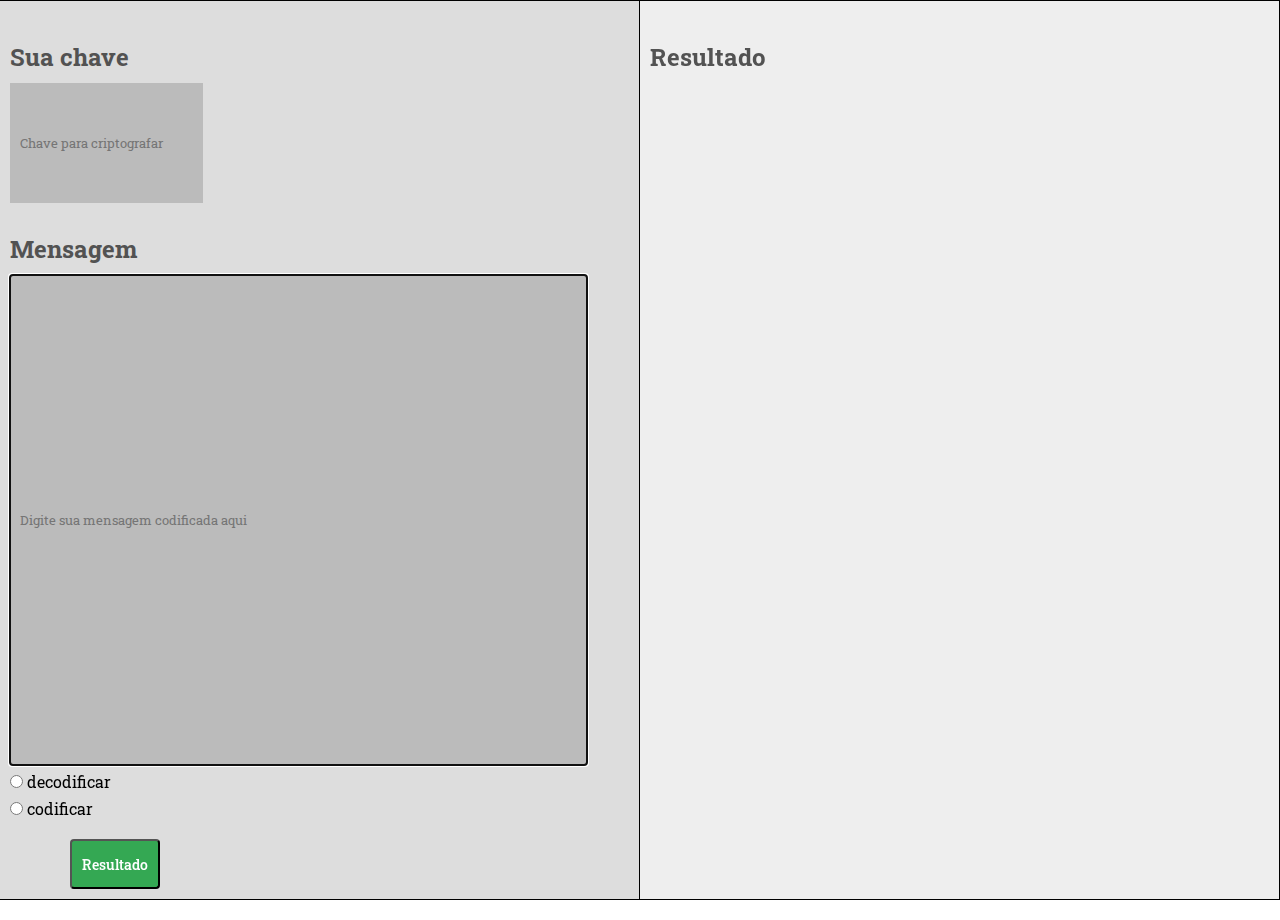
<file: index.html>
<!Doctype html>
<head>
    <meta charset="UTF-8">
    <title> Cifra de Cesar</title>
    <meta name="viewport" content="width= device-width, user-scalable=0"/>
    <link rel="stylesheet" href="solocfra.css"/>
    <link href="https://fonts.googleapis.com/css2?family=Roboto+Slab&display=swap" rel="stylesheet">
</head>
<body>
    

        <div class="container-resultado">
            <div class="input">
                <h1> Sua chave</h1>
                <input type="number" name="chave" placeholder="Chave para criptografar" id="chave" />
                
                <h1> Mensagem </h1>
                <!-- INPUT DA MENSAGEM-->
                <input type="text" name="mensagem-cod" placeholder="Digite sua mensagem codificada aqui" id="input-cod" autofocus/>
                <!-- INPUT DA MENSAGEM-->

                <!--INPUTS DA OPÇAO CRIPTOGRAFAR OU DESCRIPTOGRAFAR-->
                <div class="container-radio">
                     <div class="radio-1">
                        <input  type="radio" name="opt-mensagem" id="opçao"/> decodificar
                    </div>
                    <div class="radio-2">
               
                        <input type="radio" name="opt-mensagem" id="opçao"autofocus/> codificar
                    </div>
                </div>
                <!--INPUTS DA OPÇAO CRIPTOGRAFAR OU DESCRIPTOGRAFAR-->
                
                <!-- BOTAO DE EVENTO-->
                <div class="button">
                    <button>
                        Resultado
                    </button>
                </div>
                <!-- BOTAO DE EVENTO-->

            </div>
            <div class="output">
                <h1> Resultado</h1>
                <div class="mensagem-resultado">
                 <!-- AREA DE EXIBIÇAO DA MENSAGEM-->
                </div>
                
                
                
            </div>

        </div>
    </div>
    <script src="solojavascript.js"></script>
</body>
</file>
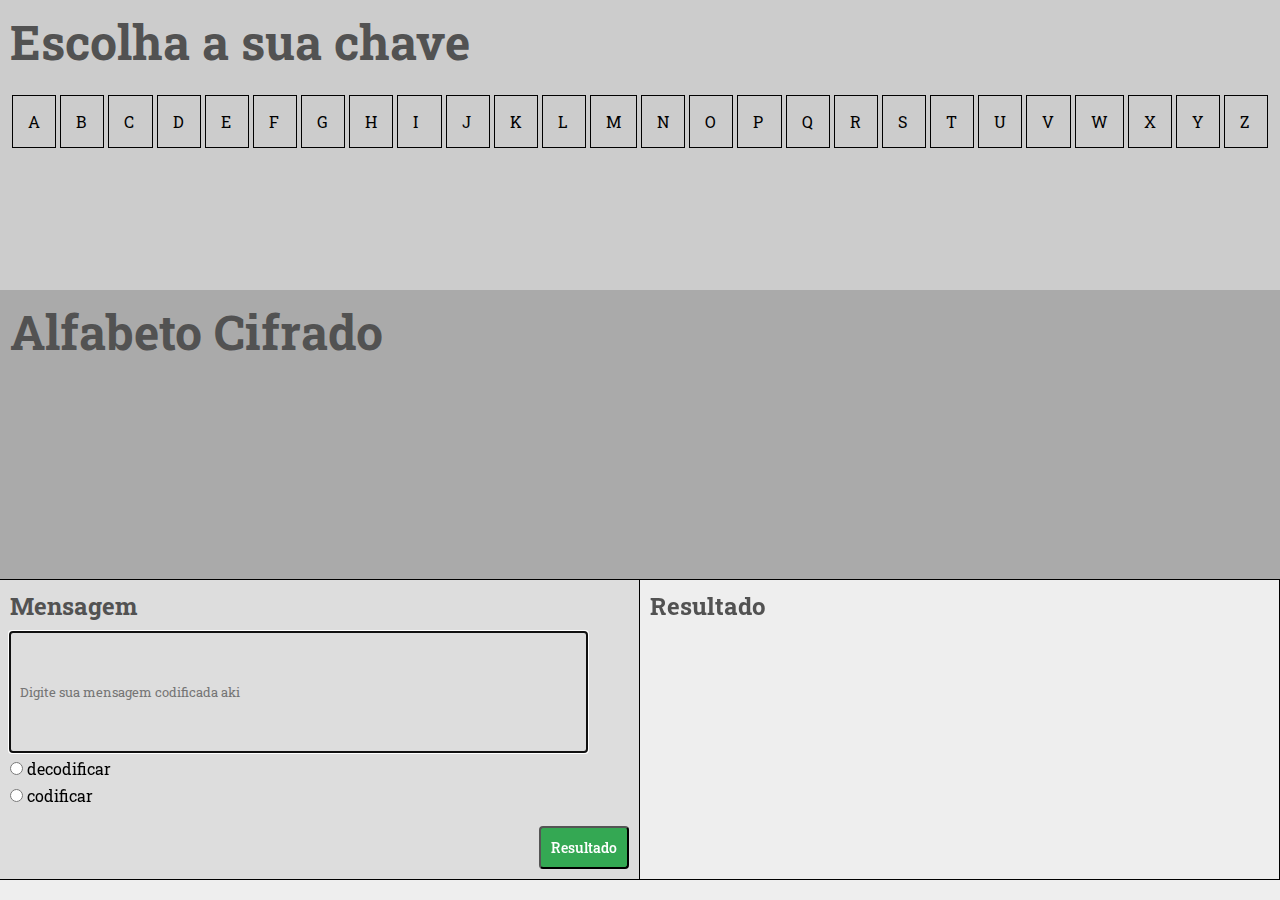
<file: cifra.html>
<!Doctype html>
<head>
    <meta charset="UTF-8">
    <title> Cifra de Cesar</title>
    <meta name="viewport" content="width= device-width, user-scalable=0"/>
    <link rel="stylesheet" href="cifra.css"/>
    <link href="https://fonts.googleapis.com/css2?family=Roboto+Slab&display=swap" rel="stylesheet">
</head>
<body>
    
<div class="container-models">
    <!-- MODELOS PARA CLONAR-->
    <li class="letras-descrip"> .. </li>
    <li class="letras-crip"> aaa</li>
    <!-- MODELOS PARA CLONAR-->
</div>
    
    <div class="area">
        <div class="container-alfabeto-base">
           <h1> Escolha a sua chave</h1>
           <div class="alfabeto-base">
               <ul class="alfabeto-1">
                   <!--AREA DE EXIBIÇAO DO ALFABETO BASE -->
               </ul>

           </div>
        </div>
        <div class="container-alfabeto-cifra">
            <h1> Alfabeto Cifrado</h1>
            <div class="alfabeto-cifra">
                <ul class="alfabeto">
                    <!--AREA DE EXIBIÇAO DO ALFABETO CRIPTOGRAFADO -->
           
                </ul>              
            </div>

        </div>
        <div class="container-resultado">
            <div class="input">
                <h1> Mensagem </h1>
                <!-- INPUT DA MENSAGEM-->
                <input type="text" name="mensagem-cod" placeholder="Digite sua mensagem codificada aki" id="input-cod" autofocus/>
                <!-- INPUT DA MENSAGEM-->

                <!--INPUTS DA OPÇAO CRIPTOGRAFAR OU DESCRIPTOGRAFAR-->
                <div class="container-radio">
                     <div class="radio-1">
                        <input  type="radio" name="opt-mensagem" id="opçao"/> decodificar
                    </div>
                    <div class="radio-2">
               
                        <input type="radio" name="opt-mensagem" id="opçao"autofocus/> codificar
                    </div>
                </div>
                <!--INPUTS DA OPÇAO CRIPTOGRAFAR OU DESCRIPTOGRAFAR-->
                
                <!-- BOTAO DE EVENTO-->
                <div class="button">
                    <button>
                        Resultado
                    </button>
                </div>
                <!-- BOTAO DE EVENTO-->

            </div>
            <div class="output">
                <h1> Resultado</h1>
                <div class="mensagem-resultado">
                 <!-- AREA DE EXIBIÇAO DA MENSAGEM-->
                </div>
                
                
                
            </div>

        </div>
    </div>
    <script src="javascript.js"></script>
</body>
</file>
<file: solocfra.css>
*{
    padding:0;
    margin:0;
    font-family: 'Roboto Slab', serif;
}
.area{
    display: flex;
    width: 100vw;
    height: 100vh;
    background-color: #eee;
    flex-direction: column;
}
.container-alfabeto-base{
    display:flex;
    flex:1;
    background-color: #ccc;
    flex-direction: column;
    padding:10px;
}
.container-alfabeto-cifra{
    display:flex;
    flex:1;
    background-color: #aaa;
    flex-direction: column;
    padding:10px;
}
.alfabeto-base{
    display: flex;
    flex:1;
  
}
.alfabeto-cifra{
    display: flex;
    flex: 1;
   
}
.alfabeto-cifra ul{
    display:flex;
    list-style: none;
    flex:1;
    height: min-content;
    margin-top: 20px;
    
}
.alfabeto-base ul{
    display:flex;
    list-style: none;
    flex:1;
    height: min-content;
    margin-top: 20px;
    
}
.alfabeto-cifra li{
    display:flex;
    list-style: none;
    flex:1;
    border: solid 1px black;
    padding:15px;
    margin:2px;
    text-transform: uppercase;
    
}
.alfabeto-base li{
    display:flex;
    list-style: none;
    flex:1;
    border: solid 1px black;
    padding:15px;
    margin:2px;
    text-transform: uppercase;
    
}
h1{
    font-size: 3rem;
    color:#525252;
    margin-top: 30px;
}
.container-resultado{
    display: flex;
    flex: 1;
    height: 100vh;
    margin-bottom: 20px;
}
.input h1, .output h1 {
    font-size:1.5rem;
}
.input{
    display: flex;
    flex:1;
    border-top: solid 1px black;
    border-bottom: solid 1px black;
    padding:10px;
    background-color: #ddd;
    flex-direction: column;
    align-items: flex-start;
    
}
#input-cod{
    display: flex;
    align-items: center;
    justify-content: center;
    width:90%;
    flex:1;
    padding:10px;
    border:0 none;
    background-color: #bbb;
}
input {
    margin-top:10px;
}
.output{
    display: flex;
    flex:1;
    border: solid 1px black;
    padding:10px;
    background-color: #eee;
}
.container-radio{
    display:flex;
    flex-direction: column;
}
button{
    font-size: 14px;
    color: white;
    padding: 10px;
    background-color: #34a853;
    font-weight: 500;
    border-radius: 4px;
   margin-top: 20px;
}
.button{
    display:flex;
    
    width: 150px;
    height: 70px;
    justify-content: flex-end;
}
.container-models{
    display: none;
}
.mensagem-resultado{
    display:flex;
    flex:1;
    justify-content: center;
    align-items: center;
}
.alfabeto-1 li{
    cursor: pointer;
}
.alfabeto-1 li:hover{
    background-color: #bbb;
}
.alfabeto-1 li:active {
    color:white;

}
#chave{
    
    display: flex;
    align-items: center;
    justify-content: center;
    height: 100px;
    padding:10px;
    border:0 none;
    background-color: #bbb;
}
</file>
<file: cifra.css>
*{
    padding:0;
    margin:0;
    font-family: 'Roboto Slab', serif;
}
.area{
    display: flex;
    width: 100vw;
    height: 100vh;
    background-color: #eee;
    flex-direction: column;
}
.container-alfabeto-base{
    display:flex;
    flex:1;
    background-color: #ccc;
    flex-direction: column;
    padding:10px;
}
.container-alfabeto-cifra{
    display:flex;
    flex:1;
    background-color: #aaa;
    flex-direction: column;
    padding:10px;
}
.alfabeto-base{
    display: flex;
    flex:1;
  
}
.alfabeto-cifra{
    display: flex;
    flex: 1;
   
}
.alfabeto-cifra ul{
    display:flex;
    list-style: none;
    flex:1;
    height: min-content;
    margin-top: 20px;
    
}
.alfabeto-base ul{
    display:flex;
    list-style: none;
    flex:1;
    height: min-content;
    margin-top: 20px;
    
}
.alfabeto-cifra li{
    display:flex;
    list-style: none;
    flex:1;
    border: solid 1px black;
    padding:15px;
    margin:2px;
    text-transform: uppercase;
    
}
.alfabeto-base li{
    display:flex;
    list-style: none;
    flex:1;
    border: solid 1px black;
    padding:15px;
    margin:2px;
    text-transform: uppercase;
    
}
h1{
    font-size: 3rem;
    color:#525252;
}
.container-resultado{
    display: flex;
    flex: 1;
    margin-bottom: 20px;
}
.input h1, .output h1 {
    font-size:1.5rem;
}
.input{
    display: flex;
    flex:1;
    border-top: solid 1px black;
    border-bottom: solid 1px black;
    padding:10px;
    background-color: #ddd;
    flex-direction: column;
    align-items: flex-start;
    
}
#input-cod{
    display: flex;
    align-items: center;
    justify-content: center;
    width:90%;
    height: 100px;
    padding:10px;
    border:0 none;
    background-color: transparent;
}
input {
    margin-top:10px;
}
.output{
    display: flex;
    flex:1;
    border: solid 1px black;
    padding:10px;
    background-color: #eee;
}
.container-radio{
    display:flex;
    flex-direction: column;
}
button{
    font-size: 14px;
    color: white;
    padding: 10px;
    background-color: #34a853;
    font-weight: 500;
    border-radius: 4px;
   margin-top: 20px;
}
.button{
    display:flex;
    flex:1;
    width: 100%;
    justify-content: flex-end;
}
.container-models{
    display: none;
}
.mensagem-resultado{
    display:flex;
    flex:1;
    justify-content: center;
    align-items: center;
}
.alfabeto-1 li{
    cursor: pointer;
}
.alfabeto-1 li:hover{
    background-color: #bbb;
}
.alfabeto-1 li:active {
    color:white;

}
</file>
